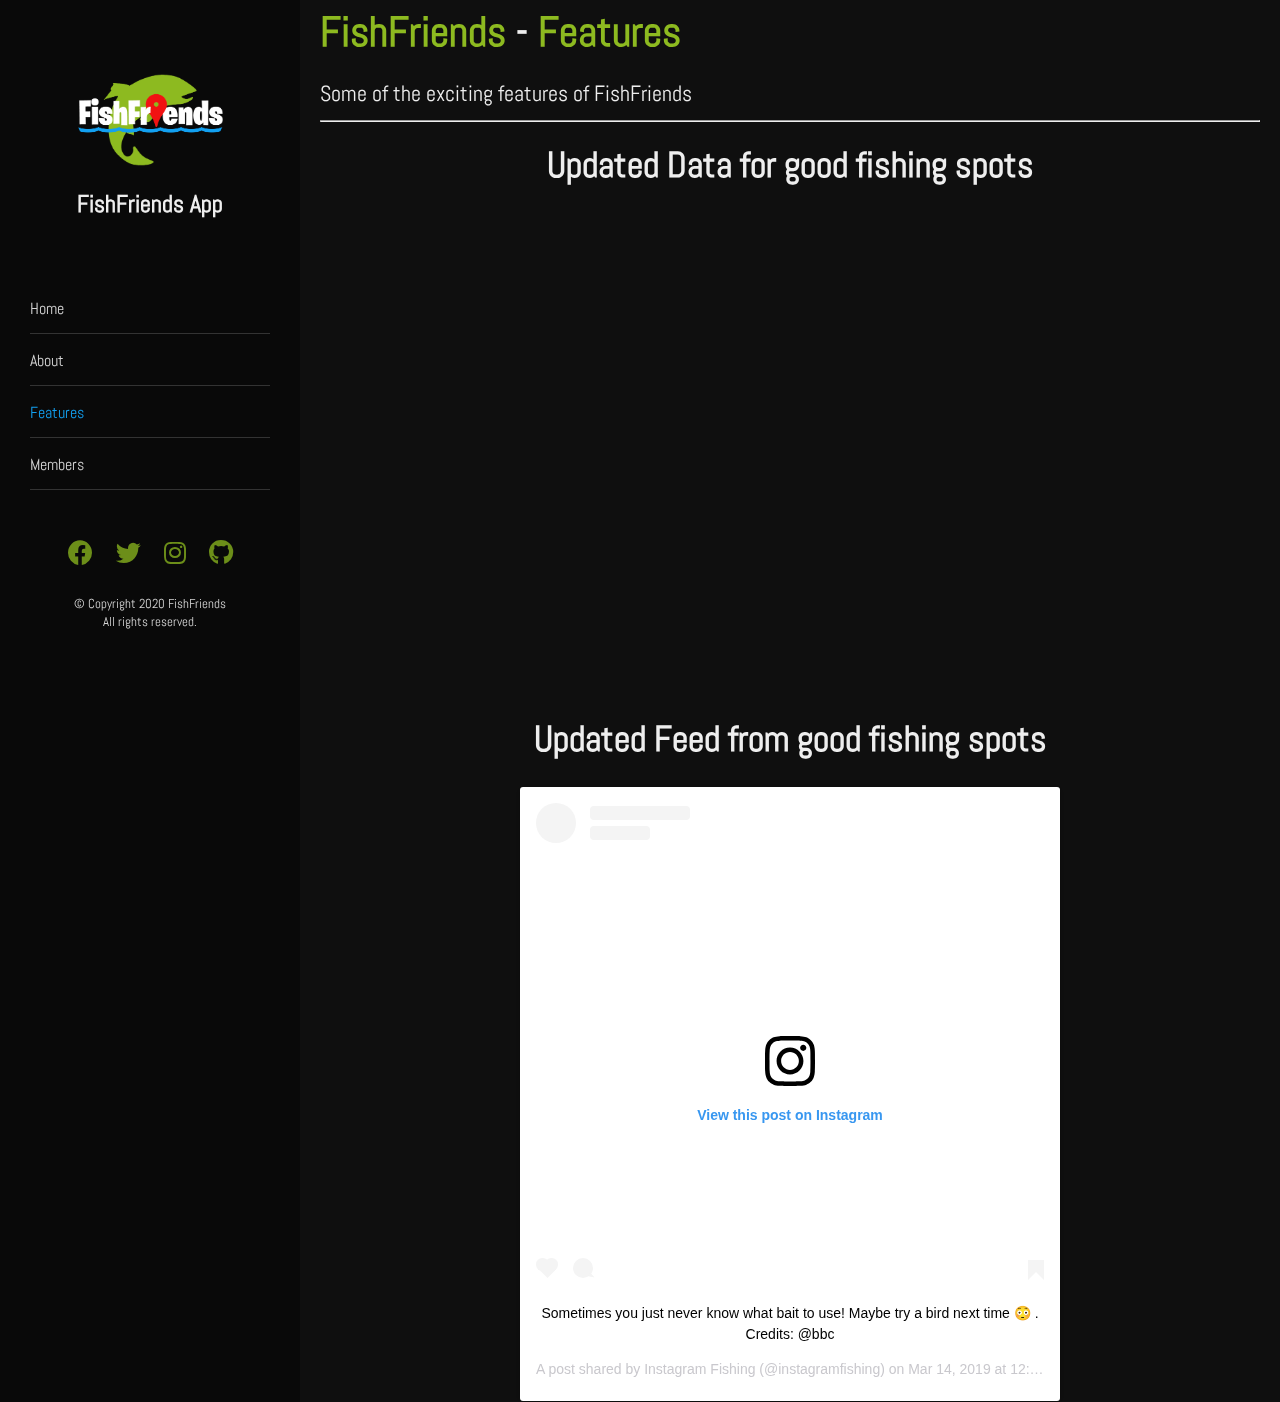
<file: features.html>
<!doctype html>
<html lang="en">

    <head>
        <meta charset="utf-8">
        <meta name="viewport" content="width=device-width, initial-scale=1, user-scalable=no" />
        <title>Features | FishFriends</title>
        <link rel="stylesheet" href="https://cdnjs.cloudflare.com/ajax/libs/font-awesome/5.11.2/css/all.css">
        <link href="https://fonts.googleapis.com/css?family=Abel&display=swap" rel="stylesheet">
        <link href="css/index.css" rel="stylesheet">
        <link href="css/animate.css" rel="stylesheet">
        <!--[if lt IE 9]>
        <script src="https://cdnjs.cloudflare.com/ajax/libs/html5shiv/3.7.3/html5shiv.js"></script>
        <![endif]-->
    </head>

    <body>
        <video autoplay muted loop id="myVideo">
            <source src="https://novus.one/vid/bg-vid.mp4" type="video/mp4">
            Your browser does not support HTML5 video.
        </video>

        <div class="div-main-wrapper">
            <div id="sidenav" class="nav-wrapper">
                <div class="div-nav-logo">
                    <a href="index.html"><img src="img/logo.png" width="auto" height="120"></a>
                    <h1><a href="index.html">FishFriends App</a></h1>
                </div>

                <nav class="nav-nav-menu">
                    <ul>
                        <li><a href="index.html">Home</a></li>
                        <li><a href="about.html">About</a></li>
                        <li><a class="active" href="features.html">Features</a></li>
                        <li><a href="members.html">Members</a></li>
                    </ul>
                </nav>

                <div class="div-nav-footer">
                    <span><a href="javascript:void(0)"><i class="fab fa-facebook"></i></a></span>
                    <span><a href="javascript:void(0)"><i class="fab fa-twitter"></i></a></span>
                    <span><a href="javascript:void(0)"><i class="fab fa-instagram"></i></a></span>
                    <span><a target="_blank" href="https://github.com/Fish-Friends-Build"><i class="fab fa-github"></i></a></span>
                    <p class="copyright">© Copyright 2020 FishFriends<br>All rights reserved.</p>
                </div>
            </div>

            <div class="div-content-wrapper">
                <div class='row mob-nav'>
                    <div class="col-auto">
                        <a href="index.html"><img class="logo" src="img/logo.png" width="auto" height="120"></a>
                    </div>
                    <div id="menu" class="col-auto">
                        <nav>
                            <a class="active" href="index.html">Home</a>
                            <a href="about.html">About</a>
                            <a href="features.html">Features</a>
                            <a href="members.html">Members</a>
                        </nav>
                    </div>
                </div>
                <div class="row">
                    <div class="col-auto">
                        <h1><a title="Home" href="index.html">FishFriends</a> - <a title="Features" href="features.html">Features</a></h1>
                    </div>
                </div>
                <div class="row">
                    <div class="col-auto">
                        <p class="title p-t-20">
                            Some of the exciting features of FishFriends
                        </p>
                    </div>
                </div>
                <hr>
                <div class="row ali-c ali-txt-c">
                    <div class="col-auto">
                        <h2 class="m-b-20">Updated Data for good fishing spots</h2>
                            <iframe 
                            width="" 
                            height="400" 
                            src="https://maps.google.com/maps?q=san%20francisco&t=&z=13&ie=UTF8&iwloc=&output=embed" frameborder="0" 
                            scrolling="no" marginheight="0" marginwidth="0">
                            </iframe>
                    </div>
                </div>
                <div class="spacer"></div>
                <div class="row ali-c ali-txt-c">
                    <div class="col-auto">
                        <h2 class="m-b-20">Updated Feed from good fishing spots</h2>
                        <blockquote class="instagram-media" data-instgrm-captioned data-instgrm-permalink="https://www.instagram.com/tv/BvACvSalntp/?utm_source=ig_embed&amp;utm_campaign=loading" data-instgrm-version="12" style=" background:#FFF; border:0; border-radius:3px; box-shadow:0 0 1px 0 rgba(0,0,0,0.5),0 1px 10px 0 rgba(0,0,0,0.15); margin: 1px; max-width:540px; min-width:326px; padding:0; width:99.375%; width:-webkit-calc(100% - 2px); width:calc(100% - 2px);">
                            <div style="padding:16px;">
                                <a href="https://www.instagram.com/tv/BvACvSalntp/?utm_source=ig_embed&amp;utm_campaign=loading" style=" background:#FFFFFF; line-height:0; padding:0 0; text-align:center; text-decoration:none; width:100%;" target="_blank">
                                    <div style=" display: flex; flex-direction: row; align-items: center;">
                                        <div style="background-color: #F4F4F4; border-radius: 50%; flex-grow: 0; height: 40px; margin-right: 14px; width: 40px;"></div>
                                        <div style="display: flex; flex-direction: column; flex-grow: 1; justify-content: center;"> 
                                            <div style=" background-color: #F4F4F4; border-radius: 4px; flex-grow: 0; height: 14px; margin-bottom: 6px; width: 100px;"></div> 
                                            <div style=" background-color: #F4F4F4; border-radius: 4px; flex-grow: 0; height: 14px; width: 60px;"></div>
                                        </div>
                                    </div>
                                    <div style="padding: 19% 0;"></div> 
                                    <div style="display:block; height:50px; margin:0 auto 12px; width:50px;">
                                        <svg width="50px" height="50px" viewBox="0 0 60 60" version="1.1" xmlns="https://www.w3.org/2000/svg" xmlns:xlink="https://www.w3.org/1999/xlink">
                                            <g stroke="none" stroke-width="1" fill="none" fill-rule="evenodd">
                                                <g transform="translate(-511.000000, -20.000000)" fill="#000000">
                                                    <g>
                                                        <path d="M556.869,30.41 C554.814,30.41 553.148,32.076 553.148,34.131 C553.148,36.186 554.814,37.852 556.869,37.852 C558.924,37.852 560.59,36.186 560.59,34.131 C560.59,32.076 558.924,30.41 556.869,30.41 M541,60.657 C535.114,60.657 530.342,55.887 530.342,50 C530.342,44.114 535.114,39.342 541,39.342 C546.887,39.342 551.658,44.114 551.658,50 C551.658,55.887 546.887,60.657 541,60.657 M541,33.886 C532.1,33.886 524.886,41.1 524.886,50 C524.886,58.899 532.1,66.113 541,66.113 C549.9,66.113 557.115,58.899 557.115,50 C557.115,41.1 549.9,33.886 541,33.886 M565.378,62.101 C565.244,65.022 564.756,66.606 564.346,67.663 C563.803,69.06 563.154,70.057 562.106,71.106 C561.058,72.155 560.06,72.803 558.662,73.347 C557.607,73.757 556.021,74.244 553.102,74.378 C549.944,74.521 548.997,74.552 541,74.552 C533.003,74.552 532.056,74.521 528.898,74.378 C525.979,74.244 524.393,73.757 523.338,73.347 C521.94,72.803 520.942,72.155 519.894,71.106 C518.846,70.057 518.197,69.06 517.654,67.663 C517.244,66.606 516.755,65.022 516.623,62.101 C516.479,58.943 516.448,57.996 516.448,50 C516.448,42.003 516.479,41.056 516.623,37.899 C516.755,34.978 517.244,33.391 517.654,32.338 C518.197,30.938 518.846,29.942 519.894,28.894 C520.942,27.846 521.94,27.196 523.338,26.654 C524.393,26.244 525.979,25.756 528.898,25.623 C532.057,25.479 533.004,25.448 541,25.448 C548.997,25.448 549.943,25.479 553.102,25.623 C556.021,25.756 557.607,26.244 558.662,26.654 C560.06,27.196 561.058,27.846 562.106,28.894 C563.154,29.942 563.803,30.938 564.346,32.338 C564.756,33.391 565.244,34.978 565.378,37.899 C565.522,41.056 565.552,42.003 565.552,50 C565.552,57.996 565.522,58.943 565.378,62.101 M570.82,37.631 C570.674,34.438 570.167,32.258 569.425,30.349 C568.659,28.377 567.633,26.702 565.965,25.035 C564.297,23.368 562.623,22.342 560.652,21.575 C558.743,20.834 556.562,20.326 553.369,20.18 C550.169,20.033 549.148,20 541,20 C532.853,20 531.831,20.033 528.631,20.18 C525.438,20.326 523.257,20.834 521.349,21.575 C519.376,22.342 517.703,23.368 516.035,25.035 C514.368,26.702 513.342,28.377 512.574,30.349 C511.834,32.258 511.326,34.438 511.181,37.631 C511.035,40.831 511,41.851 511,50 C511,58.147 511.035,59.17 511.181,62.369 C511.326,65.562 511.834,67.743 512.574,69.651 C513.342,71.625 514.368,73.296 516.035,74.965 C517.703,76.634 519.376,77.658 521.349,78.425 C523.257,79.167 525.438,79.673 528.631,79.82 C531.831,79.965 532.853,80.001 541,80.001 C549.148,80.001 550.169,79.965 553.369,79.82 C556.562,79.673 558.743,79.167 560.652,78.425 C562.623,77.658 564.297,76.634 565.965,74.965 C567.633,73.296 568.659,71.625 569.425,69.651 C570.167,67.743 570.674,65.562 570.82,62.369 C570.966,59.17 571,58.147 571,50 C571,41.851 570.966,40.831 570.82,37.631"></path>
                                                    </g>
                                                </g>
                                            </g>
                                        </svg>
                                    </div>
                                    <div style="padding-top: 8px;">
                                        <div style=" color:#3897f0; font-family:Arial,sans-serif; font-size:14px; font-style:normal; font-weight:550; line-height:18px;"> View this post on Instagram</div>
                                    </div>
                                    <div style="padding: 12.5% 0;"></div>
                                    <div style="display: flex; flex-direction: row; margin-bottom: 14px; align-items: center;">
                                        <div>
                                            <div style="background-color: #F4F4F4; border-radius: 50%; height: 12.5px; width: 12.5px; transform: translateX(0px) translateY(7px);"></div>
                                            <div style="background-color: #F4F4F4; height: 12.5px; transform: rotate(-45deg) translateX(3px) translateY(1px); width: 12.5px; flex-grow: 0; margin-right: 14px; margin-left: 2px;"></div>
                                            <div style="background-color: #F4F4F4; border-radius: 50%; height: 12.5px; width: 12.5px; transform: translateX(9px) translateY(-18px);"></div>
                                        </div>
                                        <div style="margin-left: 8px;">
                                            <div style=" background-color: #F4F4F4; border-radius: 50%; flex-grow: 0; height: 20px; width: 20px;"></div> 
                                            <div style=" width: 0; height: 0; border-top: 2px solid transparent; border-left: 6px solid #f4f4f4; border-bottom: 2px solid transparent; transform: translateX(16px) translateY(-4px) rotate(30deg)"></div>
                                        </div>
                                        <div style="margin-left: auto;">
                                            <div style=" width: 0px; border-top: 8px solid #F4F4F4; border-right: 8px solid transparent; transform: translateY(16px);"></div>
                                            <div style=" background-color: #F4F4F4; flex-grow: 0; height: 12px; width: 16px; transform: translateY(-4px);"></div>
                                            <div style=" width: 0; height: 0; border-top: 8px solid #F4F4F4; border-left: 8px solid transparent; transform: translateY(-4px) translateX(8px);"></div>
                                        </div>
                                    </div>
                                </a>
                                <p style=" margin:8px 0 0 0; padding:0 4px;">
                                    <a href="https://www.instagram.com/tv/BvACvSalntp/?utm_source=ig_embed&amp;utm_campaign=loading" style=" color:#000; font-family:Arial,sans-serif; font-size:14px; font-style:normal; font-weight:normal; line-height:17px; text-decoration:none; word-wrap:break-word;" target="_blank">Sometimes you just never know what bait to use! Maybe try a bird next time 😳 . Credits: @bbc</a>
                                </p>
                                <p style=" color:#c9c8cd; font-family:Arial,sans-serif; font-size:14px; line-height:17px; margin-bottom:0; margin-top:8px; overflow:hidden; padding:8px 0 7px; text-align:center; text-overflow:ellipsis; white-space:nowrap;">A post shared by <a href="https://www.instagram.com/instagramfishing/?utm_source=ig_embed&amp;utm_campaign=loading" style=" color:#c9c8cd; font-family:Arial,sans-serif; font-size:14px; font-style:normal; font-weight:normal; line-height:17px;" target="_blank"> Instagram Fishing</a> (@instagramfishing) on <time style=" font-family:Arial,sans-serif; font-size:14px; line-height:17px;" datetime="2019-03-14T19:37:48+00:00">Mar 14, 2019 at 12:37pm PDT</time>
                                </p>
                            </div>
                        </blockquote>
                        <script async src="//www.instagram.com/embed.js"></script>
                    </div>
                </div>
            </div>
        </div>
        
        <script type="text/javascript" src="js/app.js"></script>
    </body>
</html>
</file>
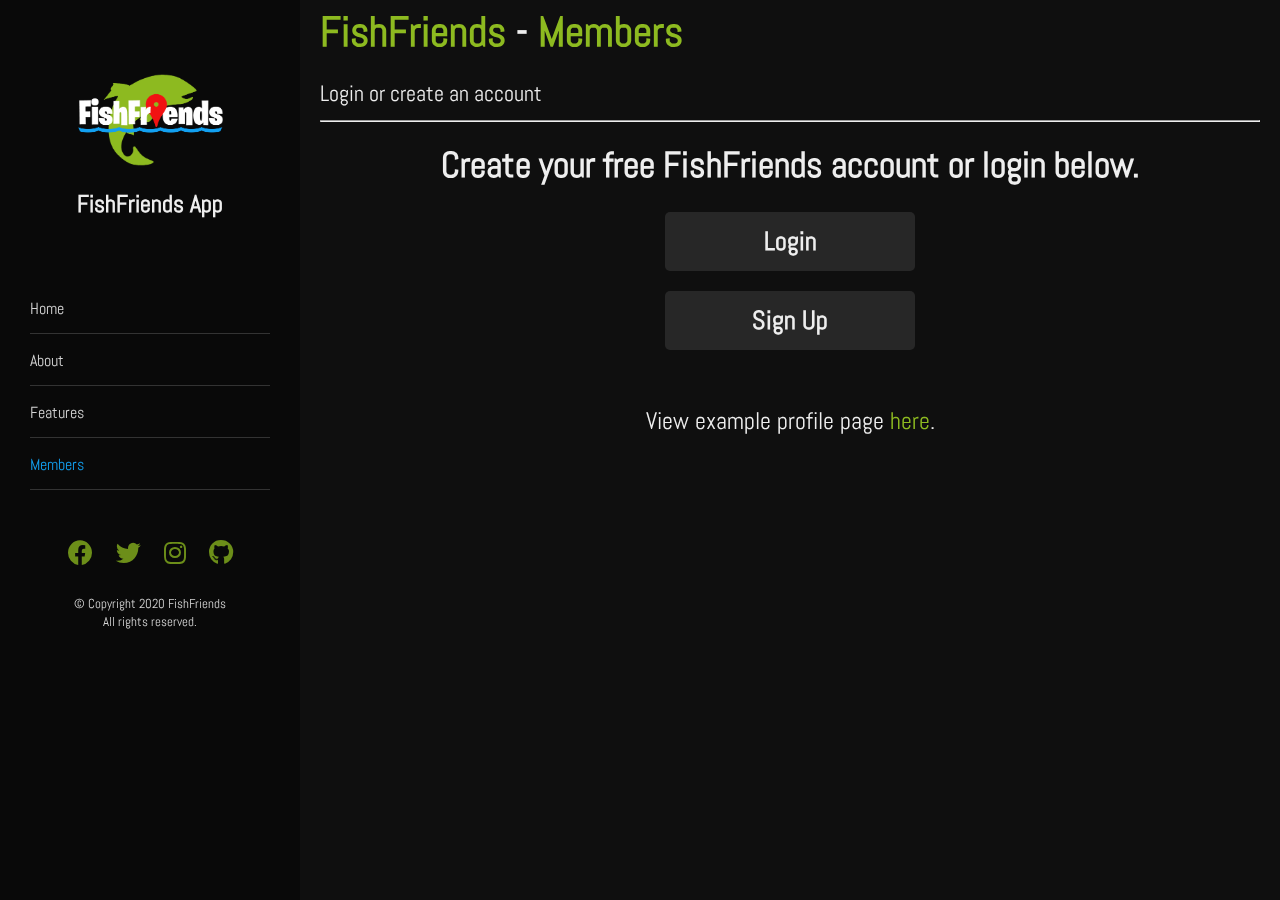
<file: members.html>
<!doctype html>
<html lang="en">

    <head>
        <meta charset="utf-8">
        <meta name="viewport" content="width=device-width, initial-scale=1, user-scalable=no" />
        <title>Members | FishFriends</title>
        <link rel="stylesheet" href="https://cdnjs.cloudflare.com/ajax/libs/font-awesome/5.11.2/css/all.css">
        <link href="https://fonts.googleapis.com/css?family=Abel&display=swap" rel="stylesheet">
        <link href="css/index.css" rel="stylesheet">
        <link href="css/animate.css" rel="stylesheet">
        <!--[if lt IE 9]>
        <script src="https://cdnjs.cloudflare.com/ajax/libs/html5shiv/3.7.3/html5shiv.js"></script>
        <![endif]-->
    </head>

    <body>
        <video autoplay muted loop id="myVideo">
            <source src="https://novus.one/vid/bg-vid.mp4" type="video/mp4">
            Your browser does not support HTML5 video.
        </video>

        <div class="div-main-wrapper">
            <div id="sidenav" class="nav-wrapper">
                <div class="div-nav-logo">
                    <a href="index.html"><img src="img/logo.png" width="auto" height="120"></a>
                    <h1><a href="index.html">FishFriends App</a></h1>
                </div>

                <nav class="nav-nav-menu">
                    <ul>
                        <li><a href="index.html">Home</a></li>
                        <li><a href="about.html">About</a></li>
                        <li><a href="features.html">Features</a></li>
                        <li><a class="active" href="members.html">Members</a></li>
                    </ul>
                </nav>

                <div class="div-nav-footer">
                    <span><a href="javascript:void(0)"><i class="fab fa-facebook"></i></a></span>
                    <span><a href="javascript:void(0)"><i class="fab fa-twitter"></i></a></span>
                    <span><a href="javascript:void(0)"><i class="fab fa-instagram"></i></a></span>
                    <span><a target="_blank" href="https://github.com/Fish-Friends-Build"><i class="fab fa-github"></i></a></span>
                    <p class="copyright">© Copyright 2020 FishFriends<br>All rights reserved.</p>
                </div>
            </div>

            <div class="div-content-wrapper">
                <div class='row mob-nav'>
                    <div class="col-auto">
                        <a href="index.html"><img class="logo" src="img/logo.png" width="auto" height="120"></a>
                    </div>
                    <div id="menu" class="col-auto">
                        <nav>
                            <a class="active" href="index.html">Home</a>
                            <a href="about.html">About</a>
                            <a href="features.html">Features</a>
                            <a href="members.html">Members</a>
                        </nav>
                    </div>
                </div>
                <div class="row">
                    <div class="col-auto">
                        <h1><a title="Home" href="index.html">FishFriends</a> - <a title="Members" href="members.html">Members</a></h1>
                    </div>
                </div>
                <div class="row">
                    <div class="col-auto">
                        <p class="title p-t-20">
                            Login or create an account
                        </p>
                    </div>
                </div>
                <hr>
                <div class="row ali-c">
                    <div class="col-auto ali-c ali-txt-c">
                        <h2 class="m-b-20">Create your free FishFriends account or login below.</h2>
                        <a class="btn m-b-20" href="https://fish-friends-build.now.sh/login">Login</a>
                        <a class="btn" href="https://fish-friends-build.now.sh/signup">Sign Up</a>
                        <p class="m-t-60 profile-link">
                            View example profile page <a href="profile.html">here</a>.
                        </p>
                    </div>
                </div>
            </div>
        </div>
        
        <script type="text/javascript" src="js/app.js"></script>
    </body>
</html>
</file>
<file: css/index.css>
/* http://meyerweb.com/eric/tools/css/reset/ 
   v2.0 | 20110126
   License: none (public domain)
*/
html,
body,
div,
span,
applet,
object,
iframe,
h1,
h2,
h3,
h4,
h5,
h6,
p,
blockquote,
pre,
a,
abbr,
acronym,
address,
big,
cite,
code,
del,
dfn,
em,
img,
ins,
kbd,
q,
s,
samp,
small,
strike,
strong,
sub,
sup,
tt,
var,
b,
u,
i,
center,
dl,
dt,
dd,
ol,
ul,
li,
fieldset,
form,
label,
legend,
table,
caption,
tbody,
tfoot,
thead,
tr,
th,
td,
article,
aside,
canvas,
details,
embed,
figure,
figcaption,
footer,
header,
hgroup,
menu,
nav,
output,
ruby,
section,
summary,
time,
mark,
audio,
video {
  margin: 0;
  padding: 0;
  border: 0;
  font-size: 100%;
  font: inherit;
  vertical-align: baseline;
}
/* HTML5 display-role reset for older browsers */
article,
aside,
details,
figcaption,
figure,
footer,
header,
hgroup,
menu,
nav,
section {
  display: block;
}
body {
  line-height: 1;
}
ol,
ul {
  list-style: none;
}
blockquote,
q {
  quotes: none;
}
blockquote:before,
blockquote:after,
q:before,
q:after {
  content: '';
  content: none;
}
table {
  border-collapse: collapse;
  border-spacing: 0;
}
/*- Green -*/
/*- Red -*/
/*- Blue -*/
/*- Off White -*/
/*- Almost Black -*/
*,
::after,
::before {
  box-sizing: border-box;
  z-index: 0;
}
html {
  font-size: 62.5% !important;
}
body {
  background-color: #333333;
  color: #EEEEEE;
  font-family: 'Abel', sans-serif;
  font-size: 14px;
  line-height: 1.5em;
  font-weight: 400;
  margin: 0 !important;
}
h1,
h2,
h3,
h4,
h5,
h6 {
  color: #EEEEEE;
  font-weight: 700;
  line-height: 1.5em;
}
ul {
  list-style-type: none;
}
a {
  color: #8dba20;
  -webkit-transition: 0.5s;
  -o-transition: 0.5s;
  transition: 0.5s;
}
a:hover,
a:active,
a:focus {
  color: #8dba20;
  outline: none;
  text-decoration: none !important;
}
a:link {
  text-decoration: none;
}
a:focus {
  outline: none;
}
::-webkit-selection {
  color: #999;
  background: rgba(0, 0, 0, 0.1);
}
::-moz-selection {
  color: #999;
  background: rgba(0, 0, 0, 0.1);
}
::selection {
  color: #999;
  background: rgba(0, 0, 0, 0.1);
}
::-webkit-scrollbar {
  width: 0px;
}
::-webkit-scrollbar-track {
  background: #fff;
}
::-webkit-scrollbar-thumb {
  background: #101010;
}
::-webkit-scrollbar-thumb:hover {
  background: #101010;
}
.div-main-wrapper {
  display: flex;
  flex-direction: row;
  width: 100vw;
  min-height: 100vh;
  background-color: rgba(0, 0, 0, 0.7);
}
#myVideo {
  position: fixed;
  left: 0;
  top: 0;
  min-width: 100vw;
  min-height: 100vh;
  z-index: -1;
}
.row {
  display: flex;
  flex-wrap: wrap;
  width: 100%;
}
.col-auto {
  display: flex;
  flex-direction: column;
  width: auto;
}
.burger-button {
  display: none;
  visibility: hidden;
  z-index: 10000;
}
@media (max-width:800px) {
  .burger-button {
    display: flex;
    visibility: visible;
  }
}
@media (max-width: 500px) {
  .burger-button {
    display: flex;
    visibility: visible;
  }
}
h1 {
  font-size: 4.2rem;
}
h2 {
  font-size: 3.6rem;
}
h3 {
  font-size: 3rem;
}
h4 {
  font-size: 2.4rem;
}
h5 {
  font-size: 1.8rem;
}
h6 {
  font-size: 1.2rem;
}
.p-40 {
  padding: 40px;
}
.p-t-20 {
  padding-top: 20px;
}
.p-t-40 {
  padding-top: 40px;
}
.m-t-60 {
  margin-top: 60px;
}
.m-b-20 {
  margin-bottom: 20px;
}
.m-b-40 {
  margin-bottom: 40px;
}
.m-l-16 {
  margin-left: 16px;
}
.ali-c {
  align-content: center;
  align-items: center;
  justify-content: center;
}
.ali-txt-c {
  text-align: center;
}
.ali-txt-l {
  text-align: left;
}
.spacer {
  margin: 50px 50px;
}
.div-content-wrapper {
  display: flex;
  flex-direction: column;
  flex: 0 auto;
  width: calc(100vw - 300px);
  -webkit-transition: 0.5s;
  -o-transition: 0.5s;
  transition: 0.5s;
  color: #EEEEEE;
  padding: 0 20px 0 20px;
}
.div-content-wrapper hr {
  width: 100%;
  color: #EEEEEE;
  margin: 16px 0 16px 0;
}
@media (max-width: 500px), (max-width:800px) {
  .div-content-wrapper {
    width: 100vw;
    padding-top: 0;
  }
}
.div-content-wrapper .title {
  font-size: 2.2rem;
}
@media (min-width: 801px) {
  .mob-nav {
    display: none;
    visibility: hidden;
  }
  .mob-nav nav {
    display: none;
    visibility: hidden;
  }
  .mob-nav #menu {
    display: none;
    visibility: hidden;
  }
  .mob-nav img {
    display: none;
    visibility: hidden;
  }
  .mob-nav a {
    display: none;
    visibility: hidden;
  }
}
@media (max-width: 500px), (max-width:800px) {
  .mob-nav {
    display: flex;
    visibility: visible;
    min-width: 100vw;
    top: 0;
    margin: 0px 0px 16px -20px;
    font-size: 1.8rem;
    background-color: rgba(0, 0, 0, 0.4);
    padding: 15px 15px;
  }
  .mob-nav nav {
    min-width: 100%;
    justify-content: space-evenly;
    text-transform: uppercase;
  }
  .mob-nav #menu {
    align-items: center;
    justify-content: center;
  }
  .mob-nav img {
    height: 45px;
    padding-right: 16px;
  }
  .mob-nav a {
    color: #EEEEEE;
    padding-right: 16px;
  }
  .mob-nav a:last-child {
    padding-right: 0;
  }
}
@media (min-width: 801px) {
  .nav-wrapper {
    display: flex;
    visibility: visible;
    flex-direction: column;
    padding: 60px 30px 0 30px;
    width: 300px;
    bottom: 0;
    top: 0;
    left: 0;
    overflow-y: scroll;
    z-index: 1001;
    background-color: rgba(0, 0, 0, 0.4);
    -webkit-transition: 0.5s;
    -o-transition: 0.5s;
    transition: 0.5s;
    -webkit-box-shadow: 0 0 30px rgba(0, 0, 0, 0.05);
    box-shadow: 0 0 30px rgba(0, 0, 0, 0.05);
  }
}
@media (max-width: 500px), (max-width:800px) {
  .nav-wrapper {
    display: none;
    visibility: hidden;
  }
}
.nav-wrapper .div-nav-logo {
  text-align: center;
  margin-bottom: 60px;
  padding: 0 20px;
  display: block;
  width: 100%;
}
@media (max-width: 500px), (max-width:800px) {
  .nav-wrapper .div-nav-logo {
    display: none;
  }
}
.nav-wrapper .div-nav-logo h1 {
  font-weight: 700;
  font-size: 24px;
  line-height: 1.5em;
}
@media (max-width:800px) {
  .nav-wrapper .div-nav-logo h1 {
    font-size: 24px;
  }
}
.nav-wrapper .div-nav-logo span {
  font-size: 12px;
  text-transform: uppercase;
  color: #d5d5d5;
  font-weight: 400;
  letter-spacing: 2px;
  line-height: 1em;
}
@media (max-width: 500px), (max-width:800px) {
  .nav-wrapper .div-nav-logo span {
    font-size: 12px;
  }
}
.nav-wrapper .div-nav-logo a {
  display: inline-block;
  text-align: center;
  color: #EEEEEE;
}
.nav-wrapper .div-nav-logo a span {
  display: block;
  margin-top: 0px;
  text-align: center;
}
.nav-wrapper .nav-nav-menu,
.nav-wrapper .nav-nav-menu ul,
.nav-wrapper .nav-nav-menu ul li,
.nav-wrapper .nav-nav-menu ul li a {
  margin: 0;
  padding: 0;
  border: 0;
  list-style: none;
  display: block;
  position: relative;
  -webkit-box-sizing: border-box;
  -moz-box-sizing: border-box;
  box-sizing: border-box;
}
.nav-wrapper .nav-nav-menu {
  margin-bottom: 60px;
}
.nav-wrapper .nav-nav-menu ul ul {
  display: none;
}
.nav-wrapper .nav-nav-menu > ul > li > a {
  margin: 15px 0 0 0;
  padding: 0 0 12px 0;
  list-style: none;
  font-size: 16px;
  font-weight: 400;
  line-height: 1.5em;
  border-bottom: 1px solid #333333;
  color: #d5d5d5;
}
.nav-wrapper .nav-nav-menu > ul > li > a:hover {
  color: #12a0f1;
}
.nav-wrapper .nav-nav-menu > ul > li > a.active {
  color: #12a0f1;
}
.nav-wrapper .nav-nav-menu > ul > li.open > a {
  margin: 15px 0 0 0;
  padding: 0 0 12px 0;
  list-style: none;
  font-size: 15px;
  font-weight: 400;
  line-height: 1.5em;
  color: #EEEEEE;
  text-transform: uppercase;
  letter-spacing: 2px;
  border-bottom: 1px solid #333333;
}
.nav-wrapper .nav-nav-menu > ul > li:last-child > a,
.nav-wrapper .nav-nav-menu > ul > li.last > a {
  border-bottom: 1px solid #333333;
}
.nav-wrapper .nav-nav-menu > ul > li > a:hover > span::after,
.nav-wrapper .nav-nav-menu > ul > li.active > a > span::after,
.nav-wrapper .nav-nav-menu > ul > li.open > a > span::after {
  border-color: #EEEEEE;
}
.nav-wrapper .nav-nav-menu ul ul li a {
  padding: 12px 0 12px 30px;
  list-style: none;
  color: #d5d5d5;
  font-size: 15px;
  font-weight: 400;
  line-height: 1.5em;
  text-transform: uppercase;
  letter-spacing: 2px;
  border-bottom: 1px solid #333333;
}
.nav-wrapper .nav-nav-menu ul ul li:hover > a,
.nav-wrapper .nav-nav-menu ul ul li.open > a,
.nav-wrapper .nav-nav-menu ul ul li.active > a {
  color: #EEEEEE;
}
.nav-wrapper .nav-nav-menu ul ul ul li a {
  margin-left: 30px;
  padding-top: 12px;
}
.nav-wrapper .nav-nav-menu > ul > li > ul > li:last-child > a,
.nav-wrapper .nav-nav-menu > ul > li > ul > li.last > a {
  border-bottom: 1px solid #333333;
}
.nav-wrapper .nav-nav-menu > ul > li > ul > li.open:last-child > a,
.nav-wrapper .nav-nav-menu > ul > li > ul > li.last.open > a {
  border-bottom: 1px solid #333333;
}
.nav-wrapper .nav-nav-menu > ul > li > ul > li.open:last-child > ul > li:last-child > a {
  border-bottom: 1px solid #333333;
}
.nav-wrapper .nav-nav-menu ul ul li.annie-sub > a::after {
  display: block;
  position: absolute;
  content: "";
  width: 8px;
  height: 8px;
  right: 8px;
  z-index: 10;
  top: 17px;
  border-top: 1px solid #d5d5d5;
  border-left: 1px solid #d5d5d5;
  -webkit-transform: rotate(-135deg);
  -moz-transform: rotate(-135deg);
  -ms-transform: rotate(-135deg);
  -o-transform: rotate(-135deg);
  transform: rotate(-135deg);
}
.nav-wrapper .nav-nav-menu ul ul li.active > a::after,
.nav-wrapper .nav-nav-menu ul ul li.open > a::after,
.nav-wrapper .nav-nav-menu ul ul li > a:hover::after {
  border-color: #EEEEEE;
}
.div-nav-footer {
  position: relative;
  bottom: 30px;
  right: 0;
  left: 0;
  text-align: center;
  font-weight: 400;
  color: #d5d5d5;
  padding: 20px;
}
.div-nav-footer p.copyright {
  margin-bottom: 0;
  font-size: 1.3rem;
  color: #d5d5d5;
  line-height: 1.4em;
}
.div-nav-footer a,
.div-nav-footer a i {
  color: #6c8e19;
  display: inline-block;
  margin-bottom: 15px;
  padding: 0 5px 0 5px;
  font-size: 2.5rem;
}
.div-nav-footer a:hover,
.div-nav-footer a i:hover {
  color: #aadc31;
}
@media (max-width:800px) {
  .div-nav-footer {
    position: relative;
  }
}
.slideshow-container {
  border-radius: 20px;
  max-width: 1000px;
  position: relative;
  margin: auto;
}
.dot {
  cursor: pointer;
  height: 15px;
  width: 15px;
  margin: 0 2px;
  background-color: #bbb;
  border-radius: 50%;
  display: inline-block;
  transition: background-color 0.6s ease;
}
.mySlides {
  animation-name: fade;
  animation-duration: 1.5s;
}
.prev {
  border-radius: 20px;
  cursor: pointer;
  position: absolute;
  top: 50%;
  width: auto;
  padding: 16px;
  margin-top: -22px;
  color: white;
  font-weight: bold;
  font-size: 18px;
  transition: 0.6s ease;
  user-select: none;
}
.next {
  border-radius: 20px;
  cursor: pointer;
  position: absolute;
  top: 50%;
  right: 0;
  width: auto;
  padding: 16px;
  margin-top: -22px;
  color: white;
  font-weight: bold;
  font-size: 18px;
  transition: 0.6s ease;
  user-select: none;
}
.promo-one {
  min-width: calc(100vw - 300px);
  height: auto;
  background-color: rgba(0, 0, 0, 0.7);
  padding: 20px;
  margin-left: -20px;
  margin-bottom: 40px;
  margin-top: 40px;
}
@media (max-width: 500px), (max-width:800px) {
  .promo-one {
    min-width: 100vw;
  }
}
.promo-one .promo-pic {
  height: 600px;
  width: auto;
  margin-right: 60px;
}
.promo-one .feature-col {
  max-width: 264px;
}
.promo-one .feature-col .feature-list li i {
  margin: 0 20px 0 0;
  line-height: 4;
}
.promo-one .feature-col .feature-list li span {
  font-size: 2rem;
  font-weight: 700;
}
.promo-one .feature-col .feature-list li p {
  margin: 0 0 10px 40px;
  font-size: 1.6rem;
  font-weight: 600;
  line-height: 1.5;
}
.promo-one .feature-col .feature-list #one {
  color: #f11212;
}
.promo-one .feature-col .feature-list #two {
  color: #8dba20;
}
.promo-one .feature-col .feature-list #three {
  color: #EEEEEE;
}
.promo-one .feature-col .feature-list #four {
  color: #12a0f1;
}
.team-card {
  border: thin solid #8dba20;
  padding: 20px;
  border-top-right-radius: 5%;
  border-top-left-radius: 5%;
  background-color: rgba(255, 255, 255, 0.1);
  width: 300px;
  margin-right: 40px;
  margin-top: 40px;
  align-items: center;
  text-align: center;
}
.team-card:hover {
  background-color: rgba(0, 0, 0, 0.5);
}
.team-card:last-child {
  margin-right: 0px;
}
.team-card .team-pic {
  margin-bottom: 16px;
}
.team-card .team-pic img {
  width: 150px;
  height: 150px;
  border-radius: 50%;
  border: thick solid #12a0f1;
}
.team-card .team-info p {
  margin-top: 16px;
}
.team-card .team-info p i {
  color: #6c8e19;
  font-size: 2.5rem;
}
.team-card .team-info p i:hover {
  color: #aadc31;
}
.profile-wrapper {
  display: flex;
  flex-direction: row;
}
.profile-wrapper .profile-side {
  display: flex;
  flex-direction: column;
  min-width: 160px;
  min-height: calc(100vh - 145px);
  border-right: thick solid #333333;
  padding-right: 20px;
  margin-right: 20px;
}
@media (max-width: 500px) {
  .profile-wrapper .profile-side {
    width: 100%;
  }
}
@media (max-width:800px) {
  .profile-wrapper .profile-side {
    width: 100%;
  }
}
.profile-wrapper .profile-side .profile-pic {
  width: 150px;
  height: 150px;
  border-radius: 50%;
  border: thick solid #12a0f1;
}
.profile-wrapper .profile-feed {
  min-width: auto;
  margin-bottom: 0;
  padding-bottom: 0;
  overflow-y: scroll;
  overflow-x: hidden;
}
@media (min-width: 801px) {
  .profile-wrapper .profile-feed {
    max-height: calc(100vh - 145px);
    min-height: calc(100vh - 145px);
  }
}
@media (max-width: 500px), (max-width:800px) {
  .profile-wrapper .profile-feed {
    max-height: calc(100vh - 145px);
    min-height: calc(100vh - 145px);
  }
}
.profile-wrapper .profile-feed .profile-status {
  display: flex;
  flex-direction: row;
  border-bottom: thin solid #12a0f1;
  min-width: 100%;
  padding-bottom: 20px;
  margin-bottom: 20px;
}
.profile-wrapper .profile-feed .profile-status input {
  display: flex;
  flex-direction: column;
  width: 95%;
  height: 40px;
  margin-right: 8px;
  padding: 4px;
}
.profile-wrapper .profile-feed .profile-status button {
  width: 5%;
  height: 40px;
  border: none;
  border-radius: 5px;
  background-color: rgba(255, 255, 255, 0.1);
  font-size: 1.8rem;
  font-weight: 700;
  text-align: center;
  line-height: 1.5;
  color: #EEEEEE;
  transition: all 0.15s ease-in-out;
}
.profile-wrapper .profile-feed .profile-status button:hover {
  background-color: rgba(255, 255, 255, 0.2);
  color: #8dba20;
}
.profile-wrapper .profile-feed .post-container {
  display: flex;
  flex-direction: column;
  border-radius: 10px;
  width: 100%;
  height: auto;
  background-color: rgba(255, 255, 255, 0.1);
  padding: 16px;
  margin-bottom: 20px;
}
.profile-wrapper .profile-feed .post-container .profile-pic-sml {
  width: 42px;
  height: 42px;
  border-radius: 50%;
  border: thin solid #12a0f1;
}
.profile-wrapper .profile-feed .post-container .username {
  font-size: 1.8rem;
  font-weight: 700;
}
.profile-wrapper .profile-feed .post-container .col-content {
  display: flex;
  flex-direction: column;
  width: calc(100% + 32px);
  padding-left: 0;
  padding-right: 0;
  margin-left: -16px;
  margin-right: -32px;
  margin-top: 16px;
}
.profile-wrapper .profile-feed .post-container .col-content img {
  width: 100%;
  height: auto;
}
.profile-wrapper .profile-feed .post-container p {
  padding: 16px 16px;
}
.btn {
  display: block;
  width: 250px !important;
  border: none;
  border-radius: 5px;
  background-color: rgba(255, 255, 255, 0.1);
  font-size: 2.6rem;
  font-weight: 700;
  text-align: center;
  padding: 10px 10px;
  line-height: 1.5;
  color: #EEEEEE;
  transition: all 0.15s ease-in-out;
}
.btn:hover {
  background-color: rgba(255, 255, 255, 0.2);
}
.profile-link {
  font-size: 2.4rem;
}
</file>
